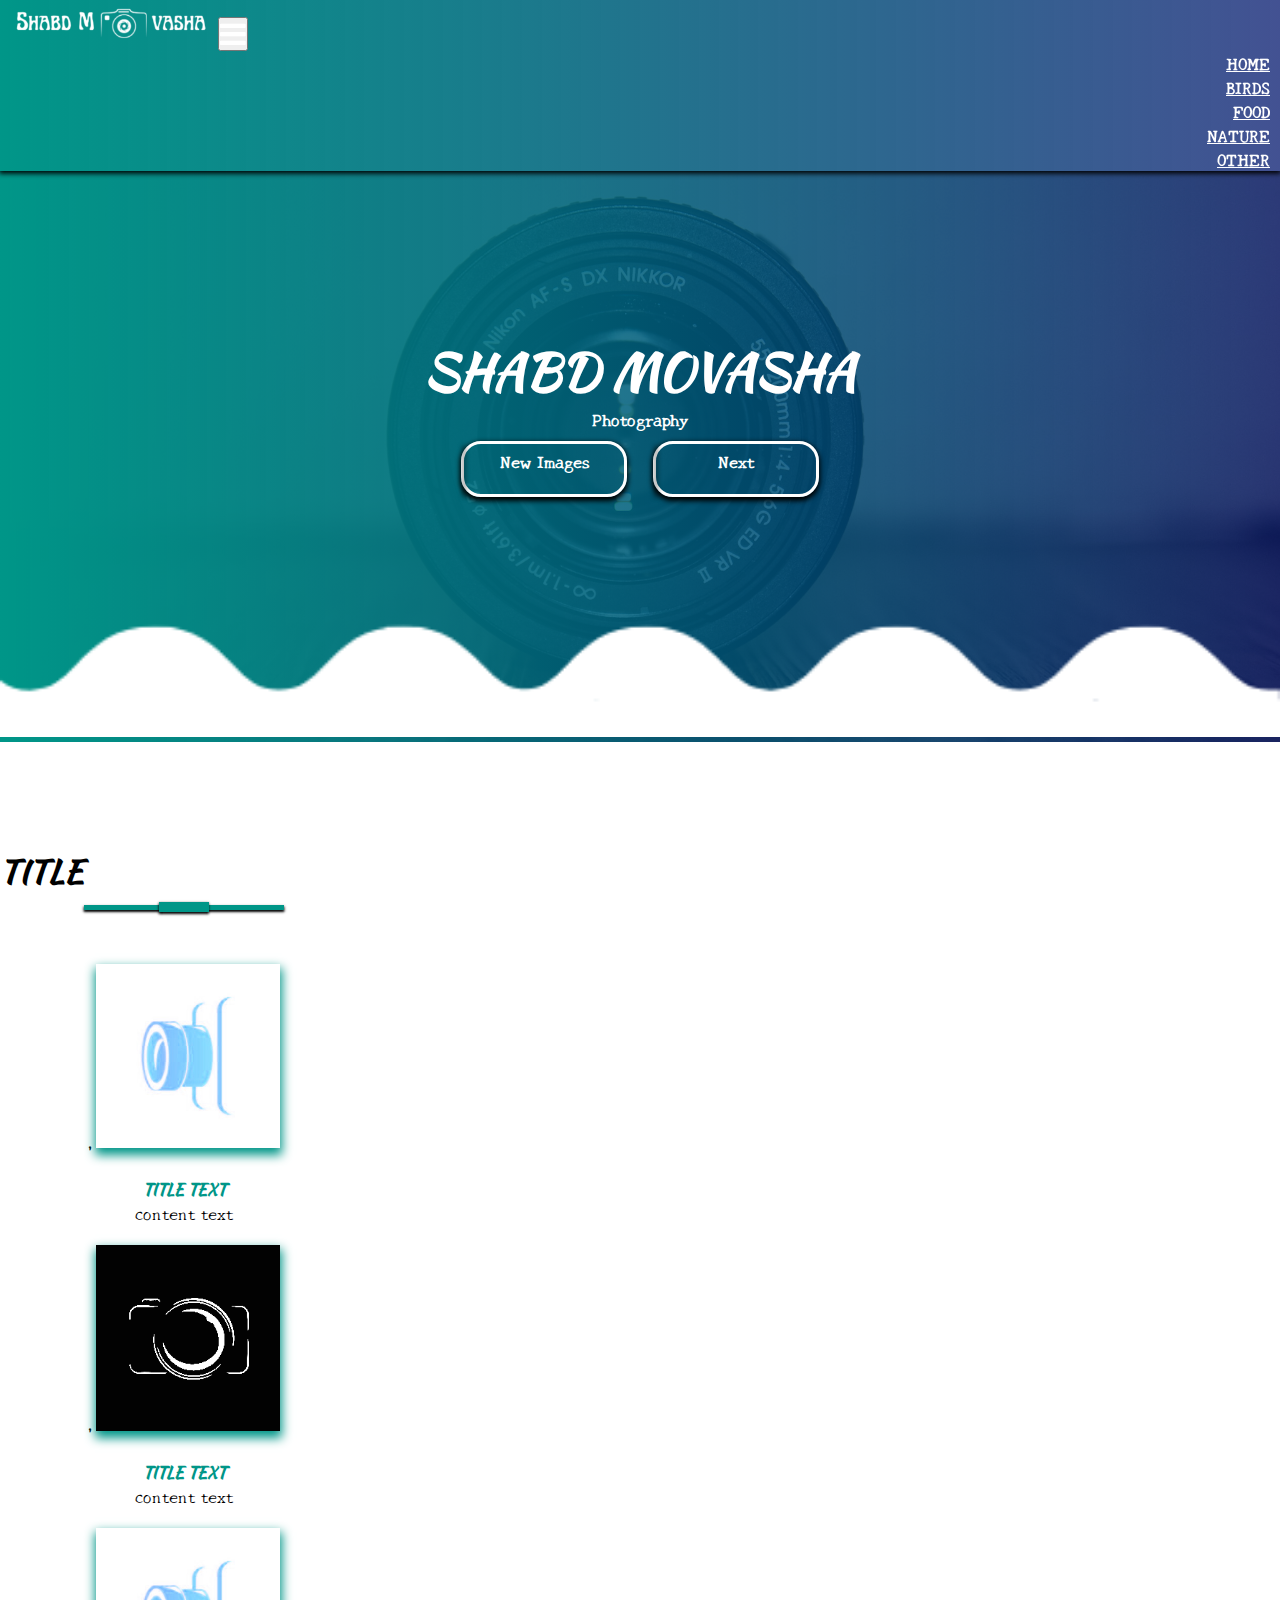
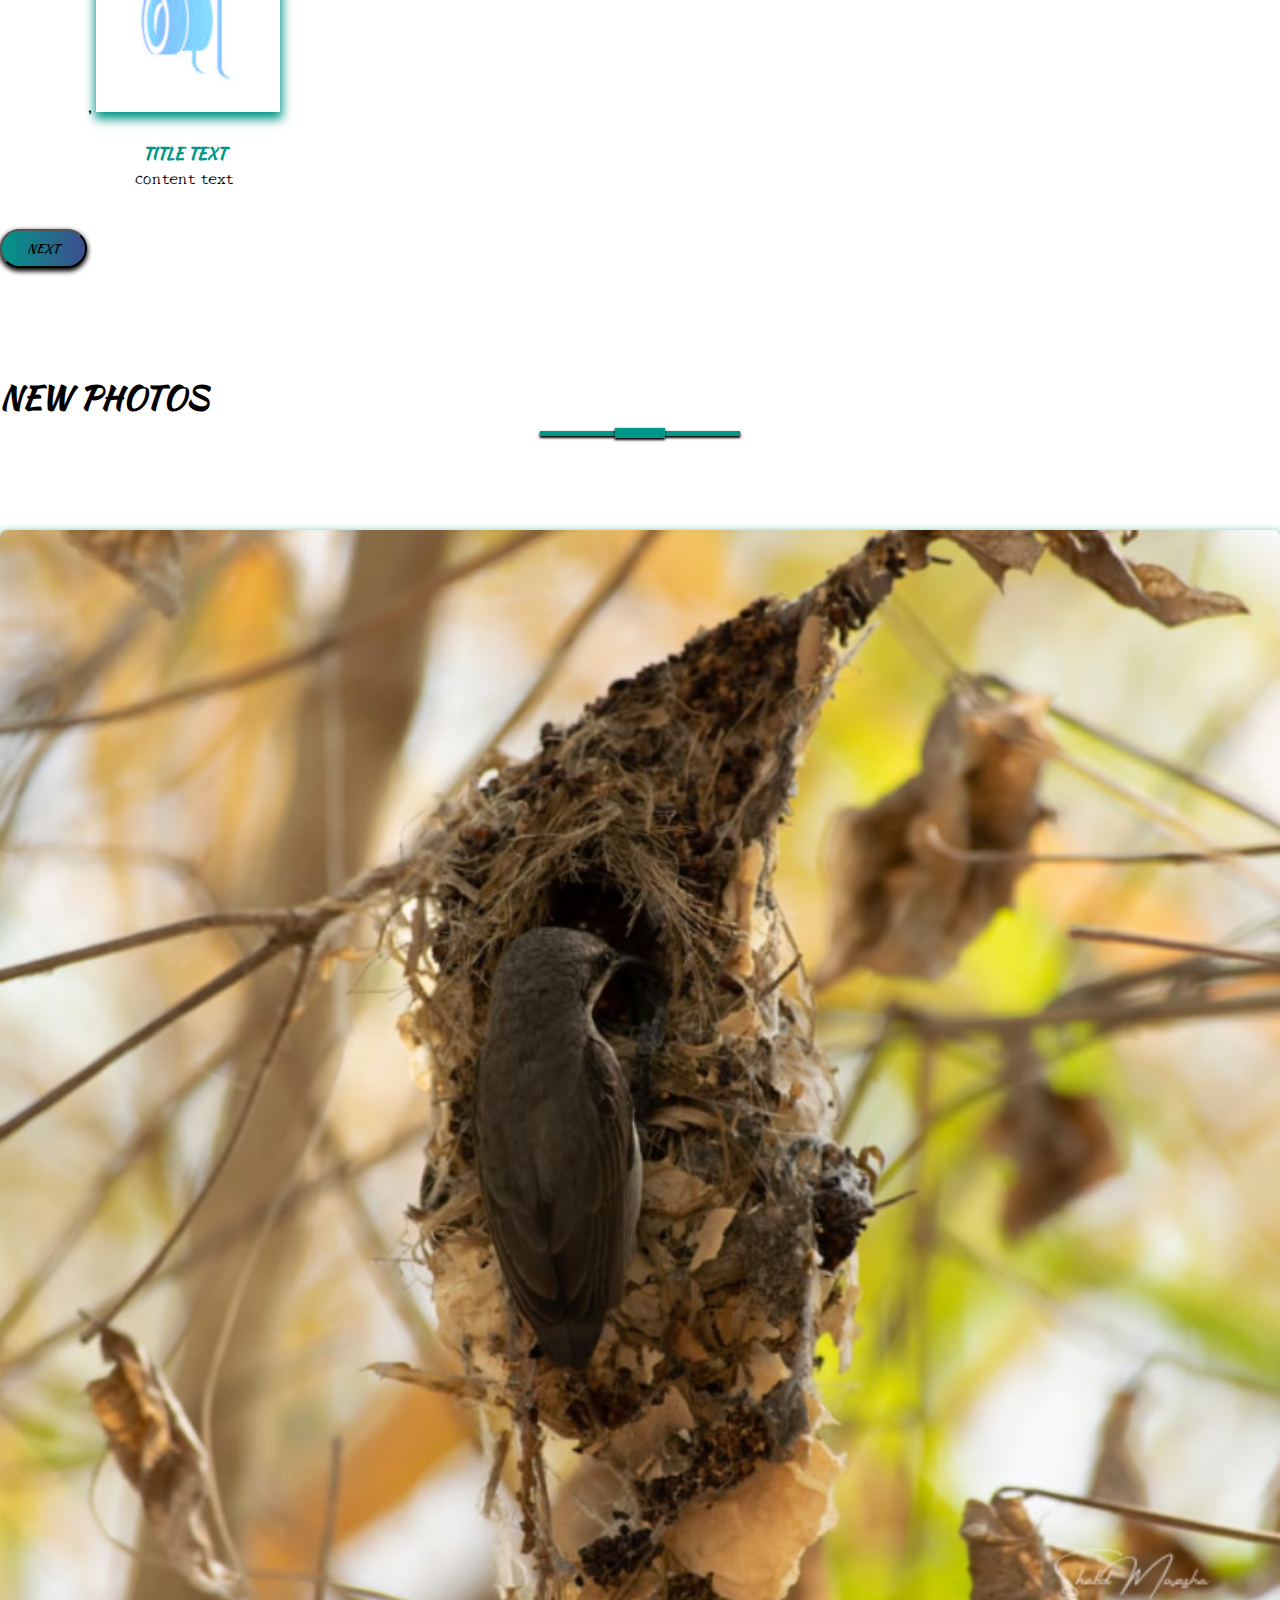
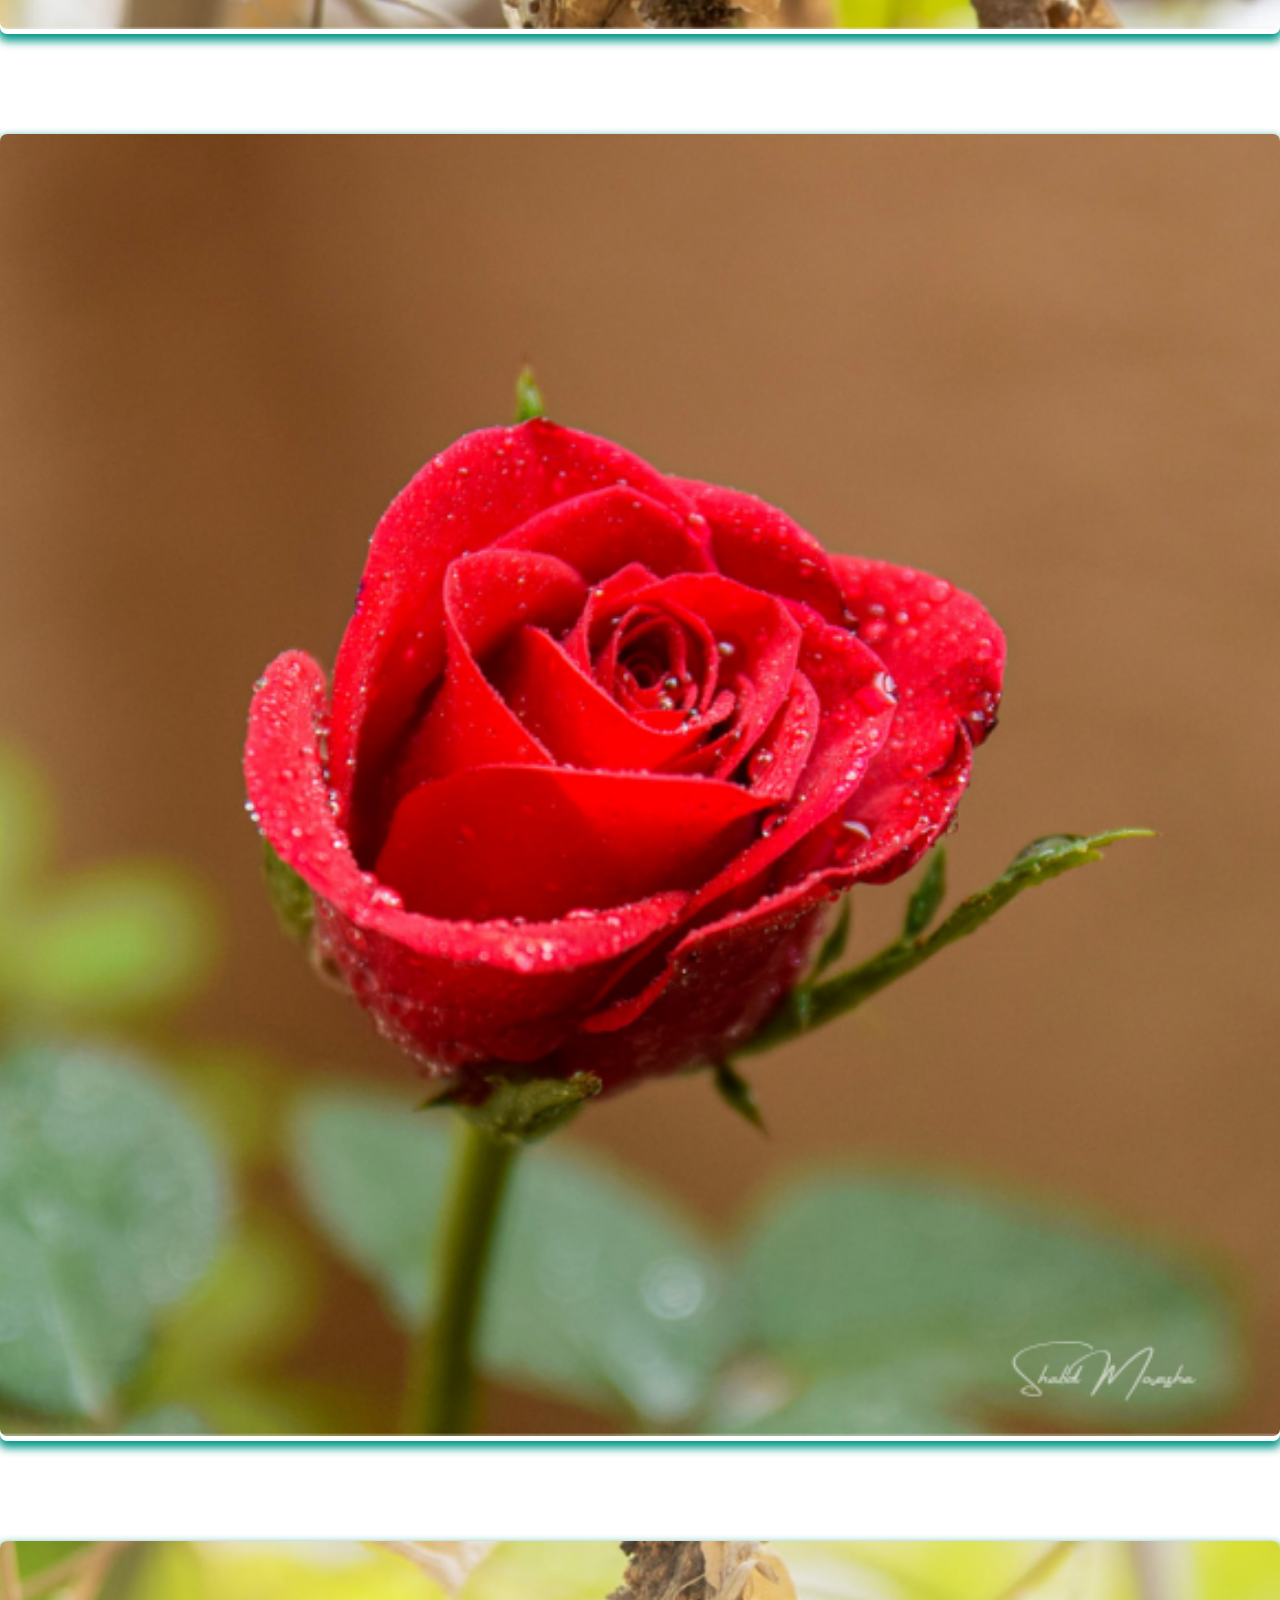
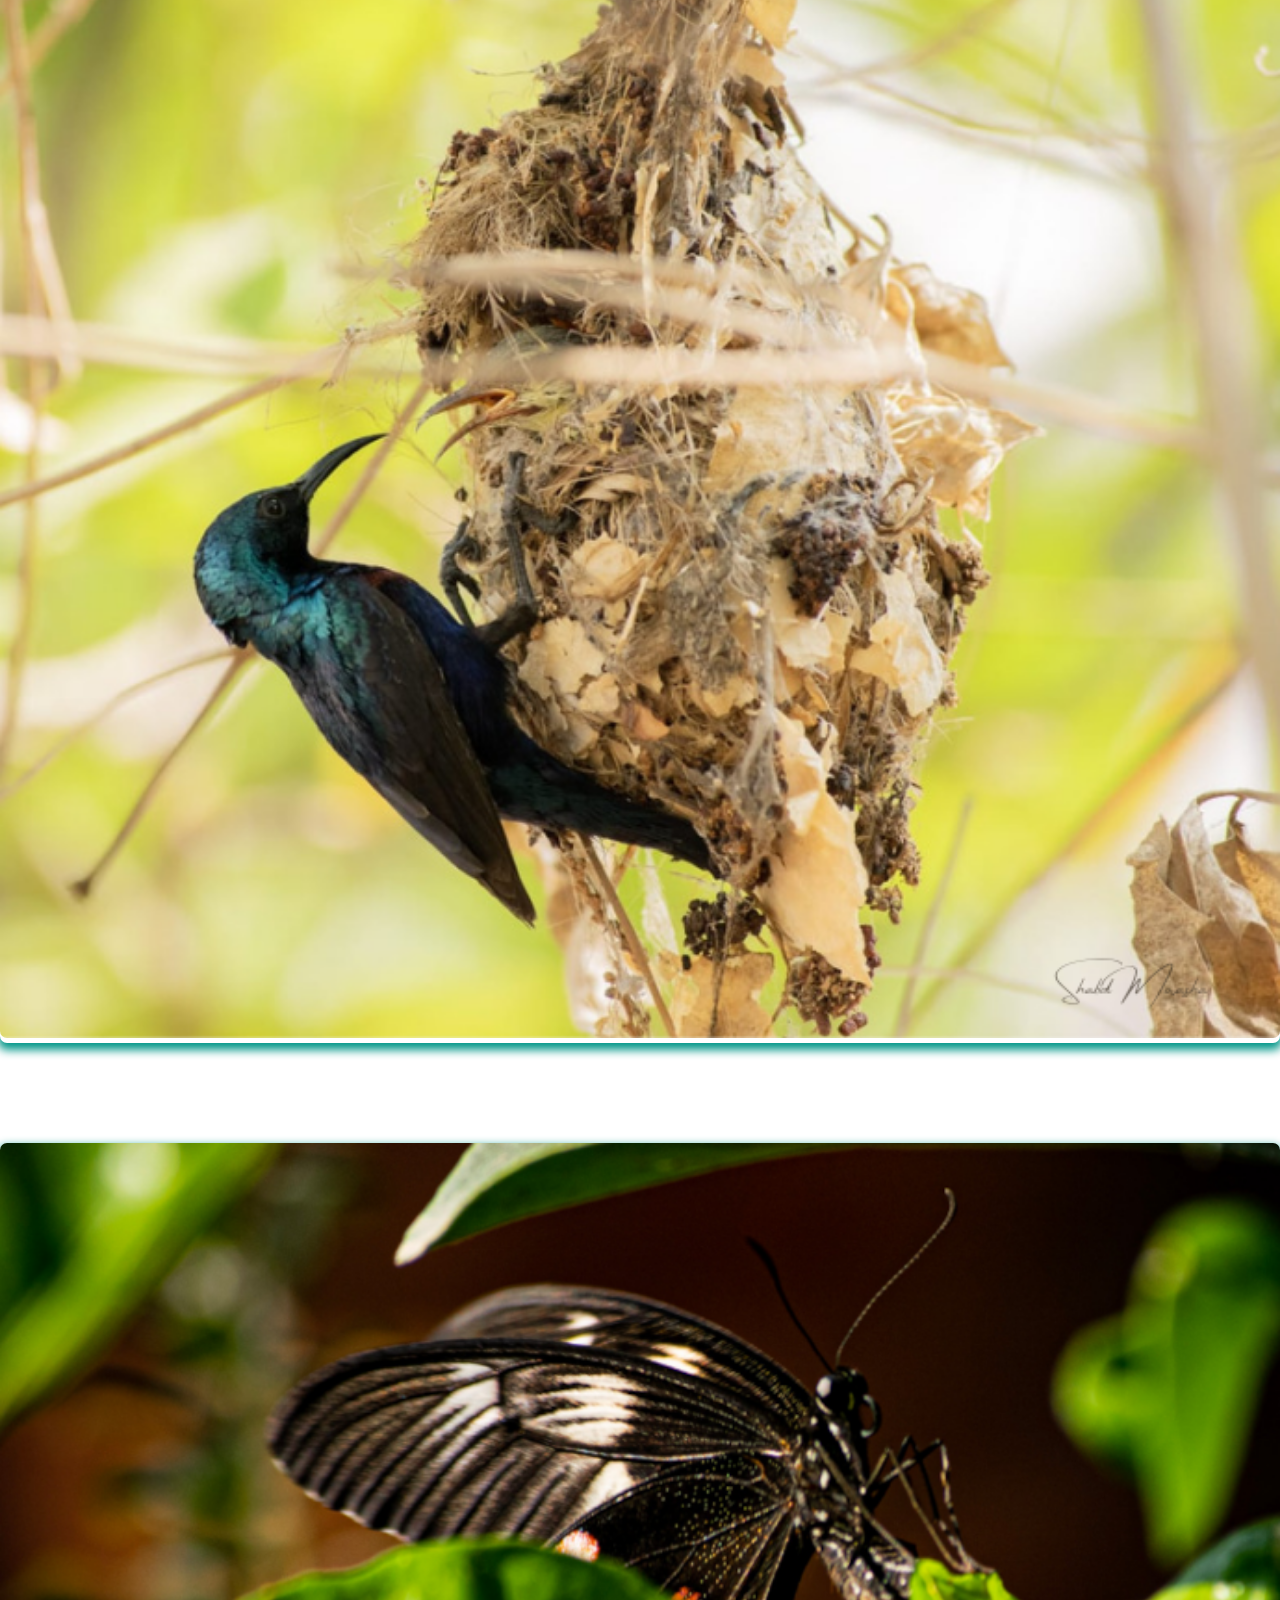
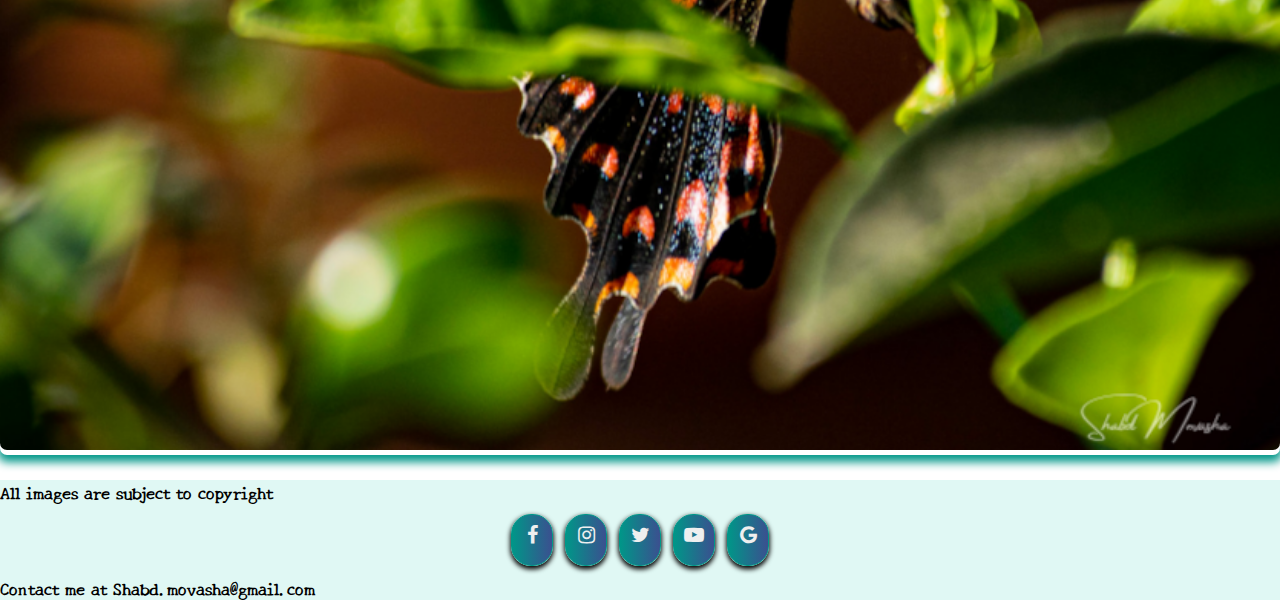
<file: bootstrap.html>
<!doctype html>
  <head>
    <title>Shabd Movasha</title>
    
    <link rel="stylesheet"href="bootstrap.css">
    <link rel="stylesheet" href="https://stackpath.bootstrapcdn.com/bootstrap/4.2.1/css/bootstrap.min.css" integrity="sha384-GJzZqFGwb1QTTN6wy59ffF1BuGJpLSa9DkKMp0DgiMDm4iYMj70gZWKYbI706tWS" crossorigin="anonymous">
    <script src="https://code.jquery.com/jquery-3.3.1.slim.min.js" integrity="sha384-q8i/X+965DzO0rT7abK41JStQIAqVgRVzpbzo5smXKp4YfRvH+8abtTE1Pi6jizo" crossorigin="anonymous"></script>
    <script src="https://stackpath.bootstrapcdn.com/bootstrap/4.2.1/js/bootstrap.min.js" integrity="sha384-B0UglyR+jN6CkvvICOB2joaf5I4l3gm9GU6Hc1og6Ls7i6U/mkkaduKaBhlAXv9k" crossorigin="anonymous"></script>
    <link rel="stylesheet" href="https://stackpath.bootstrapcdn.com/font-awesome/4.7.0/css/font-awesome.min.css">
    <link rel="preconnect" href="https://fonts.gstatic.com">
    <link rel="preconnect" href="https://fonts.gstatic.com">
<link href="https://fonts.googleapis.com/css2?family=Teko&display=swap" rel="stylesheet">

<link href="https://fonts.googleapis.com/css2?family=Kaushan+Script&family=New+Tegomin&display=swap" rel="stylesheet">
<link rel="stylesheet" href="https://stackpath.bootstrapcdn.com/font-awesome/4.7.0/css/font-awesome.min.css">
</head>
  <body>
    
    



    <section id="nav-bar">
        <nav class="navbar navbar-expand-lg navbar-light ">
            <nav class="navbar1 navbar-light">
            <a class="navbar-brand" href="#"><img src="logo.png"></a>
            <button class="navbar-toggler " type="button" data-toggle="collapse" data-target="#navbarNav" aria-controls="navbarNav" aria-expanded="false" aria-label="Toggle navigation">
                <i class="fa fa-bars"></i>
            </button>
            <div class="collapse navbar-collapse lg-auto" id="navbarNav">
              <ul class="navbar-nav ml-auto lg-auto">
                <li class="nav-item">
                  <a class="nav-link" href="#">HOME</a>
                </li>
                <li class="nav-item">
                  <a class="nav-link" href="#">BIRDS</a>
                </li>
                <li class="nav-item">
                  <a class="nav-link" href="#">FOOD</a>
                </li>
                <li class="nav-item">
                  <a class="nav-link " href="#" >NATURE</a>
                </li>
                <li class="nav-item">
                    <a class="nav-link " href="#" >OTHER</a>
                  </li>
              </ul>
            </div>
            </nav>
        </nav>
    </section>
    <!-----banner section------>
    <section id="banner">
        <div class="container">
        <div class="row">
            <div class="col-xl-12 col-md-6">
                <p class="promo-title"><span>S</span>habd <span>M</span>ovasha</p>
                <p class="banner-txt">Photography</p>
                <a href="#"><span></span>New Images</a>
                <a href="#"><span></span>Next</a>
            </div>
            
        </div>
        </div>
       <img src="wave.png"class="bottom-img">
    </section>
    <!----Photos---->
        <section id="Photos">
            <div class="container text-center">
                <h1 class="title">Title</h1>
                <div class="row text-center">
                    <div class="col-lg-4 col-ml-6 photos text-center">
                        ,<img src="camera1.jpg"class="photos-img" >
                    <h4 class="Photos-txt">Title Text</h4>
                    <p>content text</p>
                    </div>
                    <div class="col-lg-4 col-ml-1 photos text-center">
                        ,<img src="camera.png"class="photos-img" >
                    <h4 class="Photos-txt">Title Text</h4>
                    <p>content text</p>
                    </div>
                    <div class="col-lg-4 col-ml-1 photos text-center">
                        ,<img src="camera1.jpg"class="photos-img" >
                    <h4 class="Photos-txt">Title Text</h4>
                    <p>content text</p>
                    </div>
                </div>
                <button type="button"class="btn btn-primary">Next</button>
            </div>
        </section>


        <!--------Latest Photos---------->
        <section id="Latest-photo">
            <div class="container text-center ">
                <h1 class="title">New photos</h1>
                <div class="row text-center d-flex">
                    <div class="col-lg-6 text-center">
                        <div class="single-latest">
                        <img responsive src="20210330_122124_0000~2.png">
                        <div class="overlay">
                            <div class="latest-desc">
                                <h3>SUNBIRD</h3>
                                <hr>
                                <p>Sunbirds and spiderhunters make up the family Nectariniidae of passerine birds.
                                    They are small, slender passerines from the Old World</p>
                            </div>
                        </div>
                         </div>
                    </div>
                    <div class="col-lg-6 text-center">
                        <div class="single-latest">
                        <img responsive src="20210318_140339_0000~2.png">
                        <div class="overlay">
                            <div class="latest-desc">
                                <h3>ROSE</h3>
                                <hr>
                                <p>A rose is a woody perennial flowering plant of the genus Rosa, in the family Rosaceae, or
                                    the flower it bears.</p>
                            </div>
                        </div>
                    </div>
                    </div>
                </div>
                <div class="row text-center d-flex">
                    <div class="col-lg-6 text-center">
                        <div class="single-latest">
                        <img responsive src="20210330_122026_0000~2.png">
                        <div class="overlay">
                            <div class="latest-desc">
                                <h3>PURPLE SUNBIRD</h3>
                                <hr>
                                <p>The purple sunbird (Cinnyris asiaticus) is a small bird in the sunbird family found
                                    mainly in South and Southeast Asia but
                                    extending west into parts of the Arabian peninsula.
                                    Like other sunbirds they feed mainly on nectar, although they will also take insects,
                                    especially when feeding young.</p>
                            </div>
                        </div>
                         </div>
                    </div>
                    <div class="col-lg-6 text-center">
                        <div class="single-latest">
                        <img responsive src="20210208_002214_0000~2.png">
                        <div class="overlay">
                            <div class="latest-desc">
                                <h3>BUTTERFLY</h3>
                                <hr>
                                <p>Butterflies are insects in the macrolepidopteran clade Rhopalocera from the order
                                    Lepidoptera, which also includes moths.</p>
                            </div>
                        </div>
                    </div>
                    </div>
                </div>
            </div>
        </section>
        <!--------Footer---------->
        <section id="footer">
            <div class="container">
                <div class="row">
                    <div class="col-lg-3 text-center">
                        <h8 class="footer-txt">All images are subject to copyright</h8>
                    </div>
                    <div class="col-lg-3 text-center">
                        <div class="social-links">
                            <i class="fa fa-facebook"></i>
                            <i class="fa fa-instagram"></i>
                            <i class="fa fa-twitter"></i>
                            <i class="fa fa-youtube-play"></i>
                            <i class="fa fa-google"></i>
                        </div>
                    </div>
                    <div class="col-lg-3 text-center">
                        <h8 class="footer-txt">Contact me at Shabd.movasha@gmail.com</h8>
                    </div>
                   
                </div>
            </div>
        </section>
  </body>
</html>
</file>
